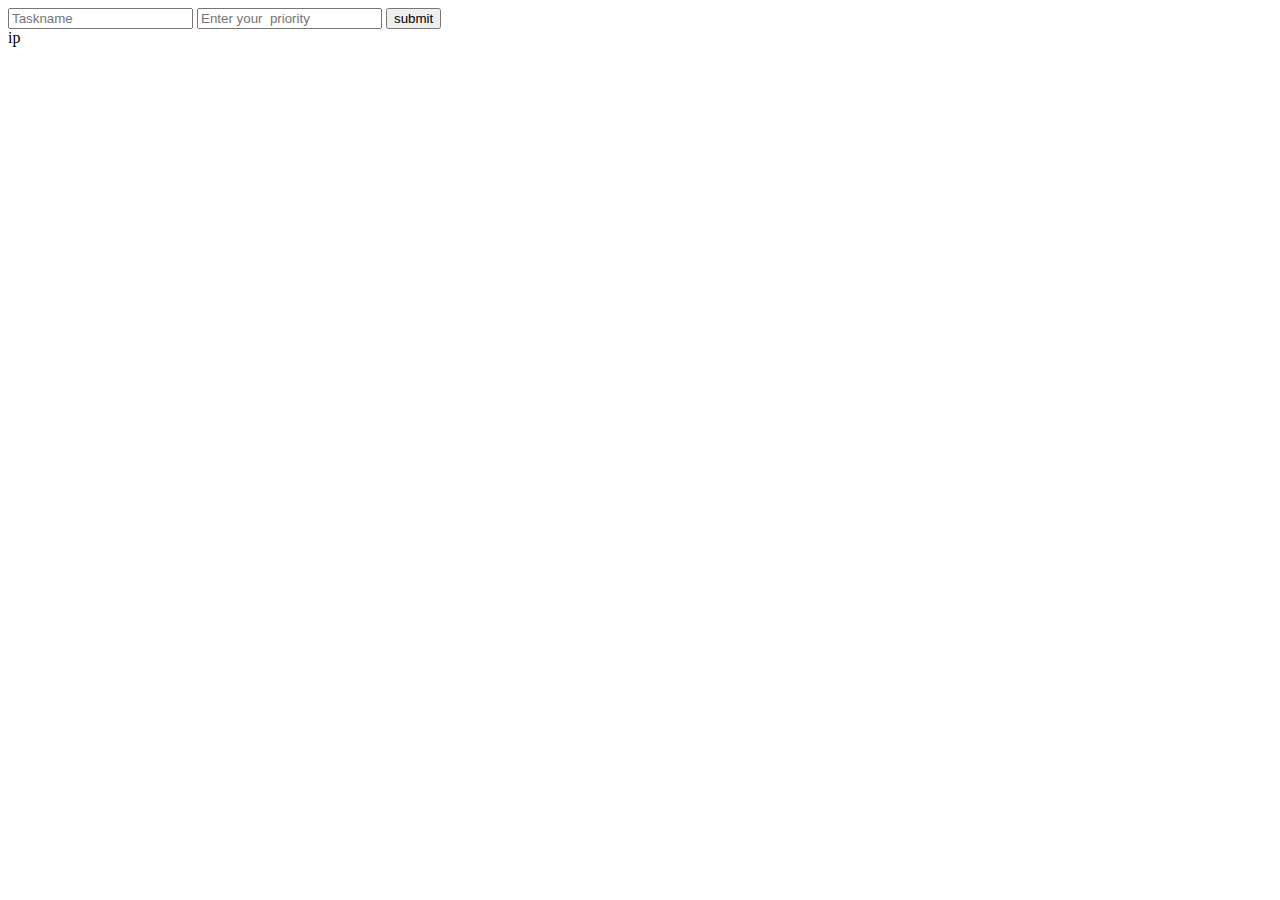
<file: todooproject/templates/home.html>
<!DOCTYPE html>
<html lang="en">
<head>
    <meta charset="UTF-8">
    <title>Title</title>
</head>
<body>
<form method="POST">
    <input type="text" name="task" placeholder="Taskname">
    <input type="text" name="priority" placeholder="Enter your  priority">
    <input type="submit" value="submit">
</form>
</body>
</html>ip
</file>
